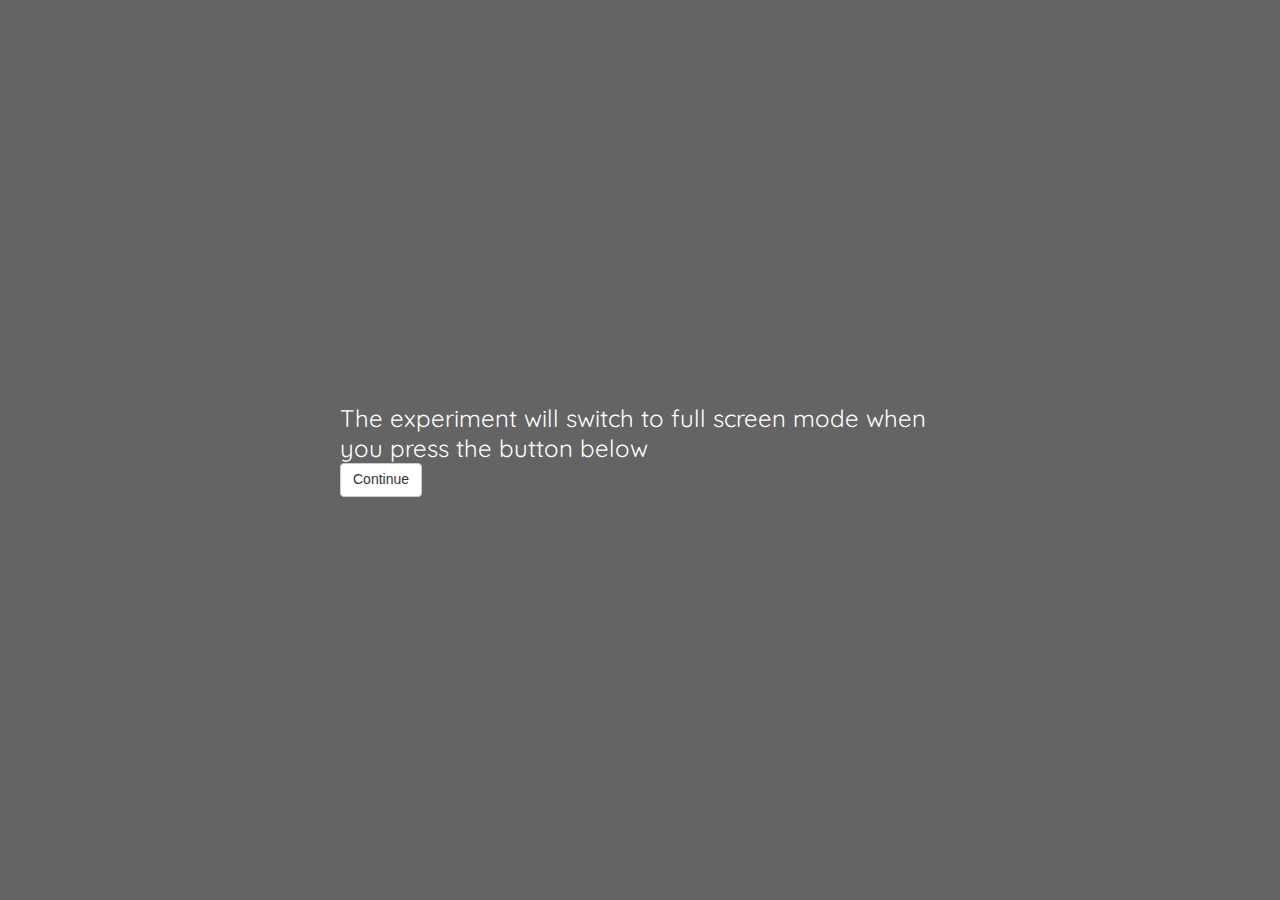
<file: experiments/demos/exp1/index.html>
<!DOCTYPE html>
<html>
    <head>
        <title>termination</title>
        <script src="jquery/jquery.min.js"></script>
        <script src="jspsych-6.1.0/jspsych.js"></script>
        <script src="jspsych-6.1.0/plugins/jspsych-fullscreen.js"></script>
        <script src="jspsych-6.1.0/plugins/jspsych-html-keyboard-response.js"></script>
        <script src="jspsych-6.1.0/plugins/jspsych-disc.js"></script>
        <script src="jspsych-6.1.0/plugins/jspsych-p5vs_yn.js"></script>
        <script src="jspsych-6.1.0/plugins/jspsych-p5text.js"></script>
        <script src="jspsych-6.1.0/plugins/jspsych-call-function.js"></script>
        <script src="jspsych-6.1.0/plugins/jspsych-instructions.js"></script>
        <script src="jspsych-6.1.0/plugins/jspsych-survey-text.js"></script>
        <script src="jspsych-6.1.0/plugins/jspsych-survey-multi-choice.js"></script>
        <script src="jspsych-6.1.0/plugins/jspsych-external-html.js"></script>
        <script src="p5/p5.min.js"></script>
        <link href="https://fonts.googleapis.com/css2?family=Corben&family=Quicksand&display=swap" rel="stylesheet">
        <link href="style.css" rel="stylesheet" type="text/css"></link>
    </head>
    <body></body>
    <script>

    window.practice_loop = 0;
    window.followed_instructions = true;

    function makeTimeline() {

      timeline = [];

       timeline.push({
         type: 'fullscreen',
         fullscreen_mode: true
       });


       // Instructions
       var instructions = {
           type: 'instructions',
           pages: function() {return [
               '<p>Welcome to the experiment! Click next or use the right and left arrow keys to move to the next screen.',
               '<p>In this experiment, you will search for one target shape among other shapes, '+
               'presented in a square.</p>'+
               '<p>Click on the <strong>J</strong> key if the target shape is in the square, or on the <strong>F</strong> '+
               'key if it is not there. Be accurate and quick!</p>',
               '<p>For your convenience, I suggest you position your '+
               'hands like this:</p></br><img src="stimuli/keyboard_layout.png" width="40%" class="center">',
               '<p>Let\'s start with a few practice trials, '+
               'in which you will be searching for a rotated T.</p>'
           ]},
           show_clickable_nav: true
       }

       timeline.push(instructions)

       var drawT = function(p,t,du) {
         p.strokeWeight(3)
         p.stroke('black')
         p.line(-du/20,0,du/20,0)
         p.line(-du/20,-du/20,-du/20,du/20)
       }

       var drawL = function(p,t,du) {
         p.strokeWeight(3)
         p.stroke('black')
         p.line(-du/20,du/20,du/20,du/20)
         p.line(-du/20,-du/20,-du/20,du/20)
       }

       var drawRedCircle  = function(p,t,du) {
         p.strokeWeight(0)
         p.fill(255,0,0)
         p.circle(0,0,du/10)
       }

       var drawBlueCircle  = function(p,t,du) {
         p.strokeWeight(0)
         p.fill(0,0,255)
         p.circle(0,0,du/10)
       }

       var drawRedSquare  = function(p,t,du) {
         p.strokeWeight(0)
         p.fill(255,0,0)
         p.square(0,0,du/10)
       }

       var conjunction = function(p,t,du,dist_num) {
         if (dist_num%2==0) {drawBlueCircle(p,t,du)}
         else {drawRedSquare(p,t,du)}
       }


       var vs_trial = {
         type: "p5vs_yn",
         target_function:jsPsych.timelineVariable('target_function'),
         distractor_function:jsPsych.timelineVariable('distractor_function'),
         set_size:jsPsych.timelineVariable('set_size'),
         target_present: jsPsych.timelineVariable('target_present'),
         set_size:jsPsych.timelineVariable('set_size'),
           on_finish: function(data){
           data.correct = data.response == data.correct_response;
         },
         data: jsPsych.timelineVariable('data')
       };

       var feedback = {
         type: 'html-keyboard-response',
         stimulus: function(){
           var last_trial_correct = jsPsych.data.get().last(1).values()[0].correct;
           if(last_trial_correct){
             return "<div style=\"width:150px;height:56px;font-size:30px;text-align:center;\">correct!</div>";
           } else {
             return "<div style=\"width:150px;height:56px;border:0px;font-size:30px;text-align:center\">wrong.</div>"
           }
         },
         trial_duration: function(){
           var last_trial_correct = jsPsych.data.get().last(1).values()[0].correct;
           if(last_trial_correct){
             return 1000;
           } else {
             return 1500
           }
         },
         response_ends_trial: false
       }

       var presence_array = [[false,'f'],[true,'j']]

       practice_vars = [

         {target_present:true,
         set_size: 3,
         target_function: drawT,
         distractor_function: drawL,
         data: {correct_response: 'j',
               test_part: 'practice'},
         },
          {target_present:false,
         set_size: 3,
         target_function: drawT,
         distractor_function: drawL,
         data: {correct_response: 'f',
               test_part: 'practice'},
         }
       ]

       var practice = {
         timeline: [vs_trial, feedback],
         timeline_variables: practice_vars,
         repetitions: 3,
         randomize_order: true
       }

       var introduce_vs = {
         type: "p5Text",
         title: 'Let\'s try again',
         text: function() {
            var trials = jsPsych.data.get().last(12).filter({test_part: 'practice'});
            var num_correct = trials.filter({correct: true}).count();
            var mean_RT= trials.select('RT').mean()/1000;
         return "You got "+num_correct+" searches right out of 6, and your average "+
         "response time was "+ mean_RT.toPrecision(2)+" seconds. Let's try again. Your task is to decide "  +
         "whether a rotated T appears inside a square or not. press 'J' "+
         "for 'yes' and 'F' for 'no'. You will only use your keyboard for this challenge, so "+
         "we recommend placing your right and left index fingers on the 'J' and 'F' keys.\n"+
         "Be accurate and quick."}
       };

       var practice_loop_node = {
           timeline: [{timeline: [introduce_vs], conditional_function: function() {return window.practice_loop>0}}, practice],
           loop_function: function(data){
               // get the data from the previous trial,
               // and check which key was pressed
               var num_correct = data.filter({correct: true}).count();
               if(num_correct>4){
                   return false;
               } else {
                  window.practice_loop++
                  return true;
               }
           }
       }

      timeline.push(practice_loop_node)

      // Instructions
      var main_part_instructions = {
          type: 'instructions',
          pages: function() {
               var trials = jsPsych.data.get().last(12).filter({test_part: 'practice'});
               var num_correct = trials.filter({correct: true}).count();
               var mean_RT= trials.select('RT').mean()/1000;
               return [
              '<p>Excellent. '+
              "You got "+num_correct+" searches right out of 6, and your average "+
              "response time was "+ mean_RT.toPrecision(2)+" seconds. "+
              'we are now ready to move on to the main part of the experiment. This '+
              'time your target will be a red circle.'+
              '<p>Click on the <strong>J</strong> key if the red circle is in the square, or on the <strong>F</strong> '+
              'key if it is not there. Be accurate and quick!</p>',
              '<p>You will perform 12 repetitions of searching for a red circle. As before, be accuracy and quick! Good luck!</p>'
          ]},
          show_clickable_nav: true
      }
      timeline.push(main_part_instructions)

      absence1_vars = [

        {target_present:false,
        set_size: 4,
        target_function: drawRedCircle,
        distractor_function: drawBlueCircle,
        data: {correct_response: 'f',
              test_part: 'absence1',
              search_type: 'color'},
        },
        {target_present:false,
        set_size: 4,
        target_function: drawRedCircle,
        distractor_function: conjunction,
        data: {correct_response: 'f',
              test_part: 'absence1',
              search_type: 'conjunction'},
        },
        {target_present:false,
        set_size: 8,
        target_function: drawRedCircle,
        distractor_function: drawBlueCircle,
        data: {correct_response: 'f',
              test_part: 'absence1',
              search_type: 'color'},
        },
        {target_present:false,
        set_size: 8,
        target_function: drawRedCircle,
        distractor_function: conjunction,
        data: {correct_response: 'f',
              test_part: 'absence1',
              search_type: 'conjunction'},
        }
      ];

      presence_vars = [

        {target_present:true,
        set_size: 4,
        target_function: drawRedCircle,
        distractor_function: drawBlueCircle,
        data: {correct_response: 'j',
              test_part: 'presence1',
              search_type: 'color'},
        },
        {target_present:true,
        set_size: 4,
        target_function: drawRedCircle,
        distractor_function: conjunction,
        data: {correct_response: 'j',
              test_part: 'presence1',
              search_type: 'conjunction'},
        },
        {target_present:true,
        set_size: 8,
        target_function: drawRedCircle,
        distractor_function: drawBlueCircle,
        data: {correct_response: 'j',
              test_part: 'presence1',
              search_type: 'color'},
        },
        {target_present:true,
        set_size: 8,
        target_function: drawRedCircle,
        distractor_function: conjunction,
        data: {correct_response: 'j',
              test_part: 'presence1',
              search_type: 'conjunction'},
        }
      ];

      absence2_vars = [

        {target_present:false,
        set_size: 4,
        target_function: drawRedCircle,
        distractor_function: drawBlueCircle,
        data: {correct_response: 'f',
              test_part: 'absence2',
              search_type: 'color'},
        },
        {target_present:false,
        set_size: 4,
        target_function: drawRedCircle,
        distractor_function: conjunction,
        data: {correct_response: 'f',
              test_part: 'absence2',
            search_type: 'conjunction'},
        },
        {target_present:false,
        set_size: 8,
        target_function: drawRedCircle,
        distractor_function: drawBlueCircle,
        data: {correct_response: 'f',
              test_part: 'absence2',
              search_type: 'color'},
        },
        {target_present:false,
        set_size: 8,
        target_function: drawRedCircle,
        distractor_function: conjunction,
        data: {correct_response: 'f',
              test_part: 'absence2',
              search_type: 'conjunction'},
        }
      ];

      var absence1 = {
        timeline: [vs_trial, feedback],
        timeline_variables: absence1_vars,
        repetitions: 1,
        randomize_order: true
      }

      var presence = {
        timeline: [vs_trial, feedback],
        timeline_variables: presence_vars,
        repetitions: 1,
        randomize_order: true
      }

      var absence2 = {
        timeline: [vs_trial, feedback],
        timeline_variables: absence2_vars,
        repetitions: 1,
        randomize_order: true
      }

      timeline.push(absence1)
      timeline.push(presence)
      timeline.push(absence2)

      var worker_comments = {
        type: 'survey-text',
        preamble: '<h1>Your Thoughts<h1>',
        questions: [{
        prompt: "That's it! Before we thank you, we would appreciate if you could share " +
        "any thoughts you had about the experiment, or anything we should "+
        "take into account when analyzing your data.",
        pleaceholder: "your comments here",
        rows:8,
        columns:60,
        name: 'worker_comments'
      }]
    };
      timeline.push(worker_comments);

      var thank_you = {
        type: 'p5Text',
        title: "Thank you!",
        text: "Thanks for your time and effort. Your contribution will help us " +
              "learn about the way people make decisions about what they see."
      };
	  
	  timeline.push({
	  type: 'fullscreen',
	  fullscreen_mode: false
	});

      timeline.push(thank_you);
      return timeline
    }

        function hexToBytes(hex) {
            for (var bytes = [], c = 0; c < hex.length; c += 2)
            bytes.push(parseInt(hex.substr(c, 2), 16));
            return bytes;
        }


timeline=makeTimeline()
jsPsych.init({
preload_images: ['stimuli/keyboard_layout.png'],
  timeline: timeline,
  on_finish: function() {
	  jsPsych.data.addProperties({followed_instructions: window.followed_instructions});
	  jsPsych.data.get().localSave('csv','mydata.csv');
  }
});


    </script>
</html>
</file>
<file: experiments/demos/exp1/style.css>
* {
    margin: 0;
    padding: 0;
    border: 0;
}

html, body {
  height: 100%;
}

body {
  background-color: rgb(100, 100,100);
  color: white;
  font-family: 'Quicksand', sans-serif;
  margin: 0;
  display: flex;

  /* This centers our sketch horizontally. */
  justify-content: center;

  /* This centers our sketch vertically. */
  align-items: center;
}

h1 {
  position: fixed;
  left: 0;
  top: 10%;
  width: 100%;
  height: 10%;
  text-align: center;
  font-size: 40px;
  font-style: normal;
}

h2 {
  position: fixed;
  left: 0;
  top: 20%;
  width: 100%;
  height: 10%;
  text-align: center;
  font-size: 32px;
  font-style: normal;
}

p {
  font-size: 24px;
  width: 600px;
  margin-left: auto;
  margin-right: auto;
}

button, input, select, textarea {
  font-family: inherit;
  font-size: 100%;
  color: black;
  margin-left: auto;
  margin-right: auto;
}

/* borrowing Bootstrap style for btn elements, but combining styles a bit */
.jspsych-btn {
  display: inline-block;
  padding: 6px 12px;
  margin: 0px;
  margin-left: auto;
  margin-right: auto;
  font-size: 14px;
  font-weight: 400;
  font-family: 'Open Sans', 'Arial', sans-serif;
  cursor: pointer;
  line-height: 1.4;
  text-align: center;
  white-space: nowrap;
  vertical-align: middle;
  background-image: none;
  border: 1px solid transparent;
  border-radius: 4px;
  color: #333;
  background-color: #fff;
  border-color: #ccc;
}

.jspsych-btn:hover {
  background-color: #ddd;
  border-color: #aaa;
}

.jspsych-btn:disabled {
  background-color: #eee;
  color: #aaa;
  border-color: #ccc;
  cursor: not-allowed;
}

.jspsych-display-element input[type="text"] {
  width: 600px;
  margin-left: auto;
  margin-right: auto;
}

.jspsych-instructions-nav {
   position: fixed;
   left: 0;
   bottom: 0;
   width: 100%;
   height: 10%;
   text-align: center;
   font-size: 1.8vmin;
}

.cat {
  display: block;
  margin-left: auto;
  margin-right: auto;
  width: 20vmin;
  /* border-radius:50%; */
}

.center {
  display: block;
  margin-left: auto;
  margin-right: auto;
}

.progress {
  position: fixed;
  left: 0;
  bottom: 10%;
  width: 100%;
  height: 10%;
  text-align: center;
  font-size: 20px;
}

.central_stim {
  position: absolute;
  top:50%;
  left:50%;
  width: 40vmin;
  height: 30vmin;
  margin-top:-15vmin;
  margin-left:-20vmin;
  /* background-color: white; */
  /* border-radius: 3vmin; */
  vertical-align: middle;
  display: flex;
  justify-content: center;
  align-items: center;
  border: 2px solid #1dcaff;
}

  .J_key {
    position: absolute;
    top:30%;
    left:70%;
    width: 20vmin;
    height: 20vmin;
    margin-left: -10vmin;
    text-align: center;
    font-size: 24px;}

    .F_key {
      position: absolute;
      top:30%;
      left:30%;
      width: 20vmin;
      height: 20vmin;
      margin-left: -10vmin;
      text-align: center;
      font-size: 24px;}



#scores table {
  border-spacing: 1rem;
}
#scores td {
  padding: 0.2rem;
}

#scores tr:hover {background-color:  hsl(170, 70%, 50%)}
#scores th:nth-child(1) {background-color: rgb(128, 128,128);}
#scores th {
  text-align: center;
  /* font-size: 20px; */
  padding: 0.5rem;
  background: hsl(160, 60%, 50%);
}
</file>
